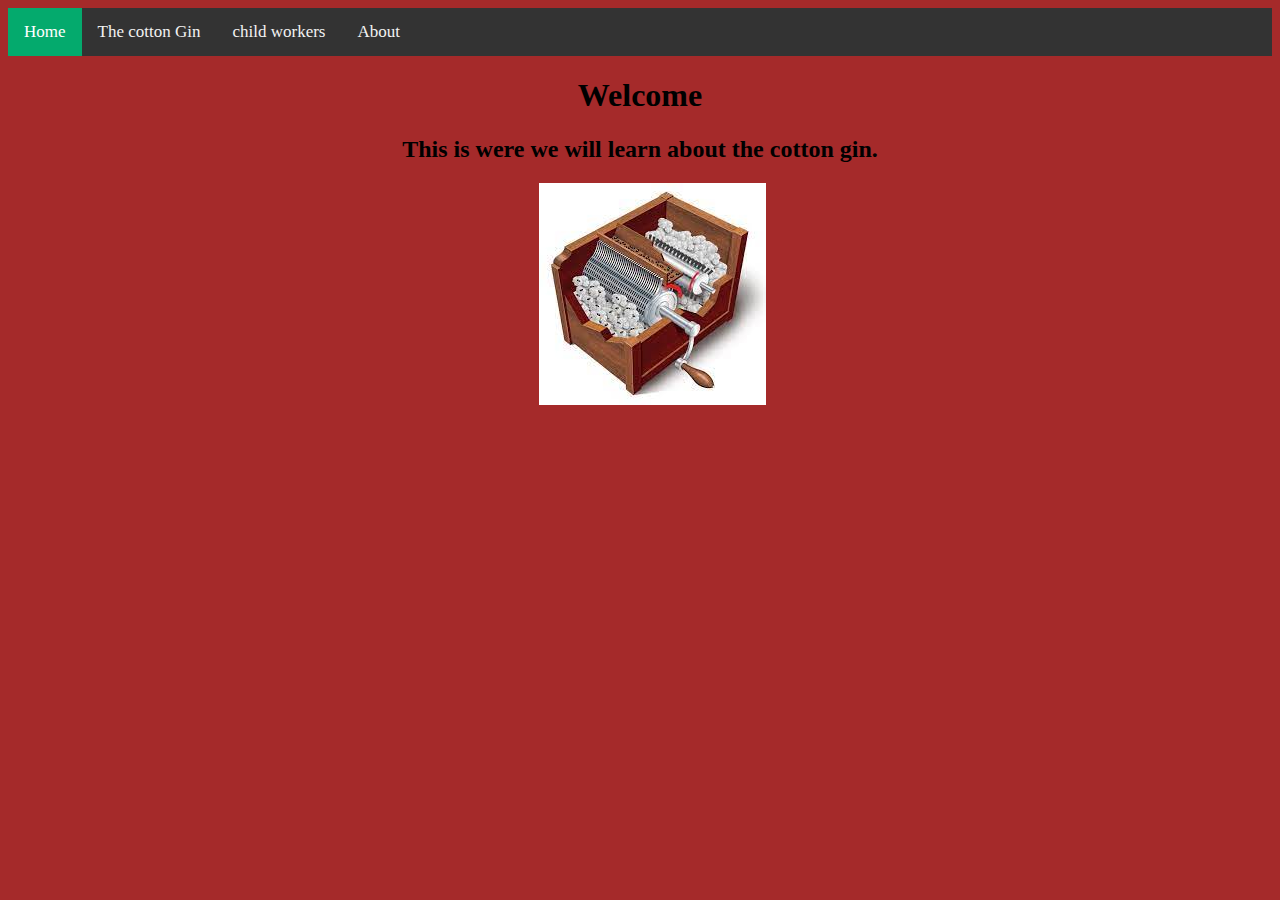
<file: index.html>
<html>
    <head>
        <title>the Industrial Revolution</title>
           <div class="topnav">
  <a class="active" href="index.html">Home</a>
  <a href="thecottongin.html">The cotton Gin</a>
  <a href="childwork.html">child workers</a>
  <a href="about.html">About</a>
</div>
       

        <!-- Load external CSS styles -->
        <link rel="stylesheet" href="styles.css">
</head>
    <body>
        <div class="centre1"><h1>Welcome</h1></div>
        <div class="centre2"><h2>This is were we will learn about the cotton gin.</h2></div>
        <div class="image"><img src="[data-uri]" alt="Cotton Gin Cutaway Illustration by Graham Studios | Directory of  Illustration"/></div>
        
    </body>
</html>
</file>
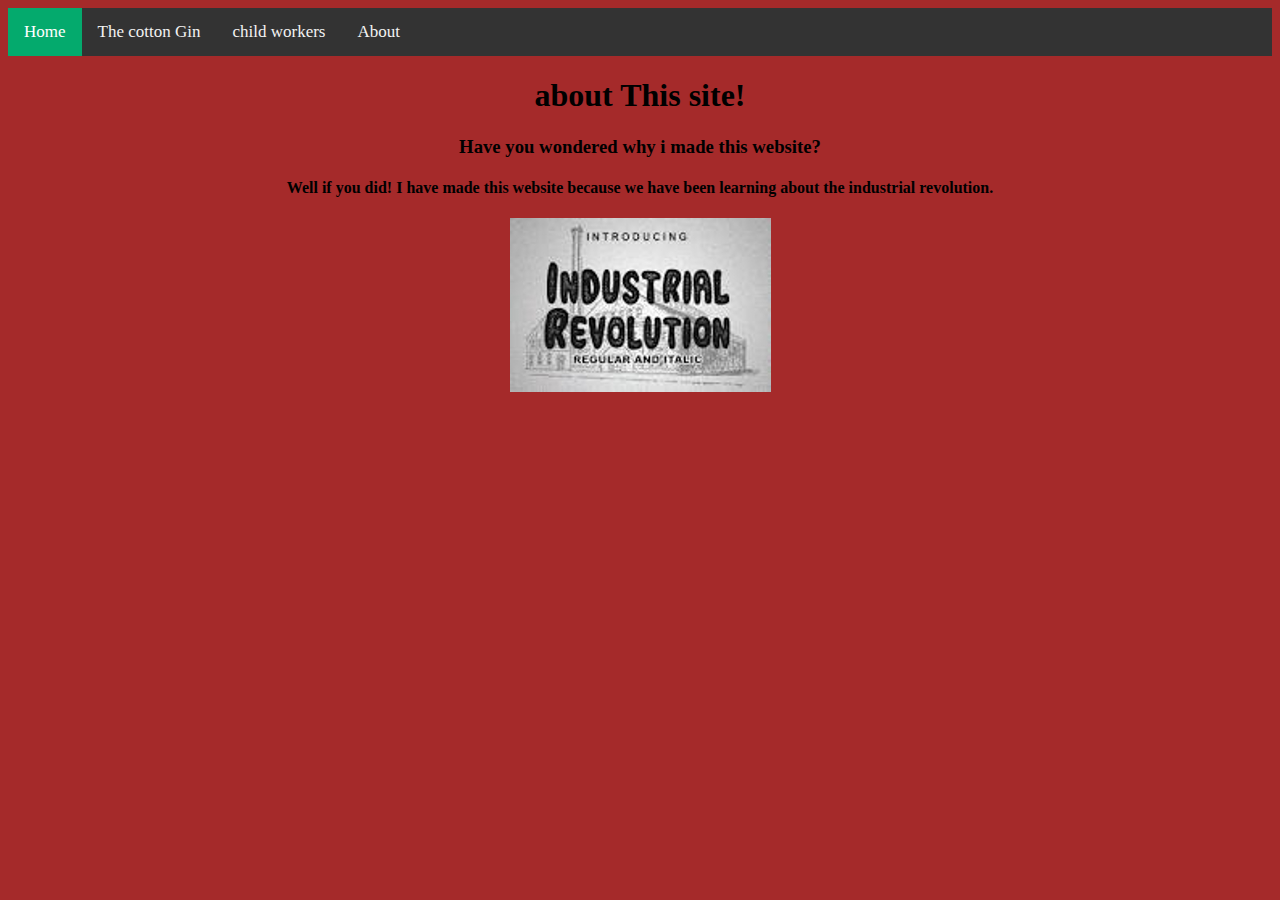
<file: about.html>
<html>
       <head>
        <title>About This site!!</title>
           <div class="topnav">
  <a class="active" href="index.html">Home</a>
  <a href="thecottongin.html">The cotton Gin</a>
  <a href="childwork.html">child workers</a>
  <a href="about.html">About</a>
</div>
       

        <!-- Load external CSS styles -->
        <link rel="stylesheet" href="styles.css">
</head>

    <body>
        <center><h1>about This site!</h1>
        <h3>Have you wondered why i made this website?</h3>
        <h4>Well if you did! I have made this website because we have been learning about the industrial revolution.</h4>
            <img src="indcover.jpeg" alt="cover"/>
        </center>
    </body>
</html>
</file>
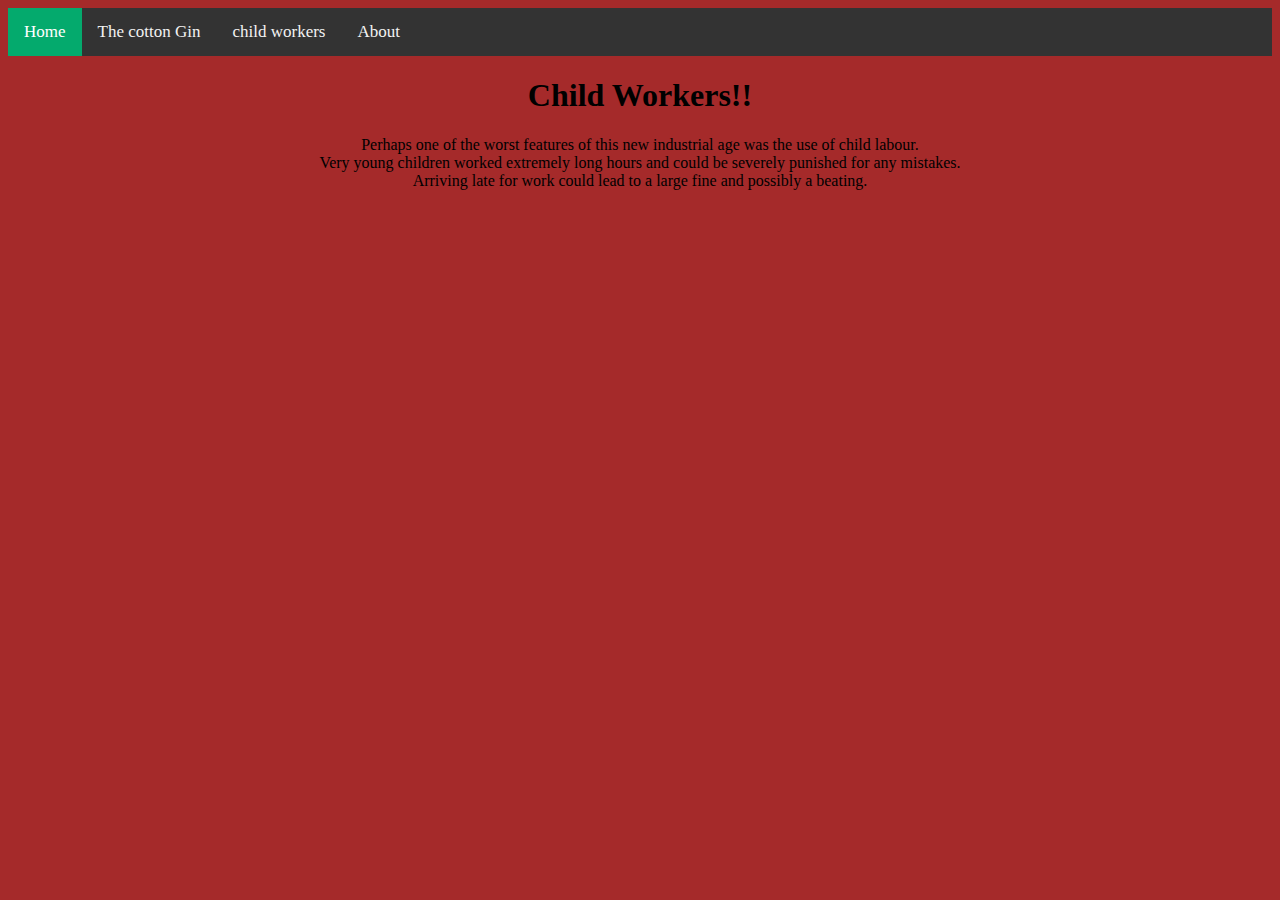
<file: childwork.html>
<html>
    <head><title>Child Workers</title>
           <div class="topnav">
  <a class="active" href="index.html">Home</a>
  <a href="thecottongin.html">The cotton Gin</a>
  <a href="childwork.html">child workers</a>
  <a href="about.html">About</a>
</div>
       

        <!-- Load external CSS styles -->
        <link rel="stylesheet" href="styles.css">
    </head>
    <body>
        <center><h1>Child Workers!!</h1></center>
        <center><p>Perhaps one of the worst features of this new industrial age was the use of child labour.
            <br>
            Very young children worked extremely long hours and could be severely punished for any mistakes. 
            <br>
            Arriving late for work could lead to a large fine and possibly a beating.</p></center>
            </body>
</html>
</file>
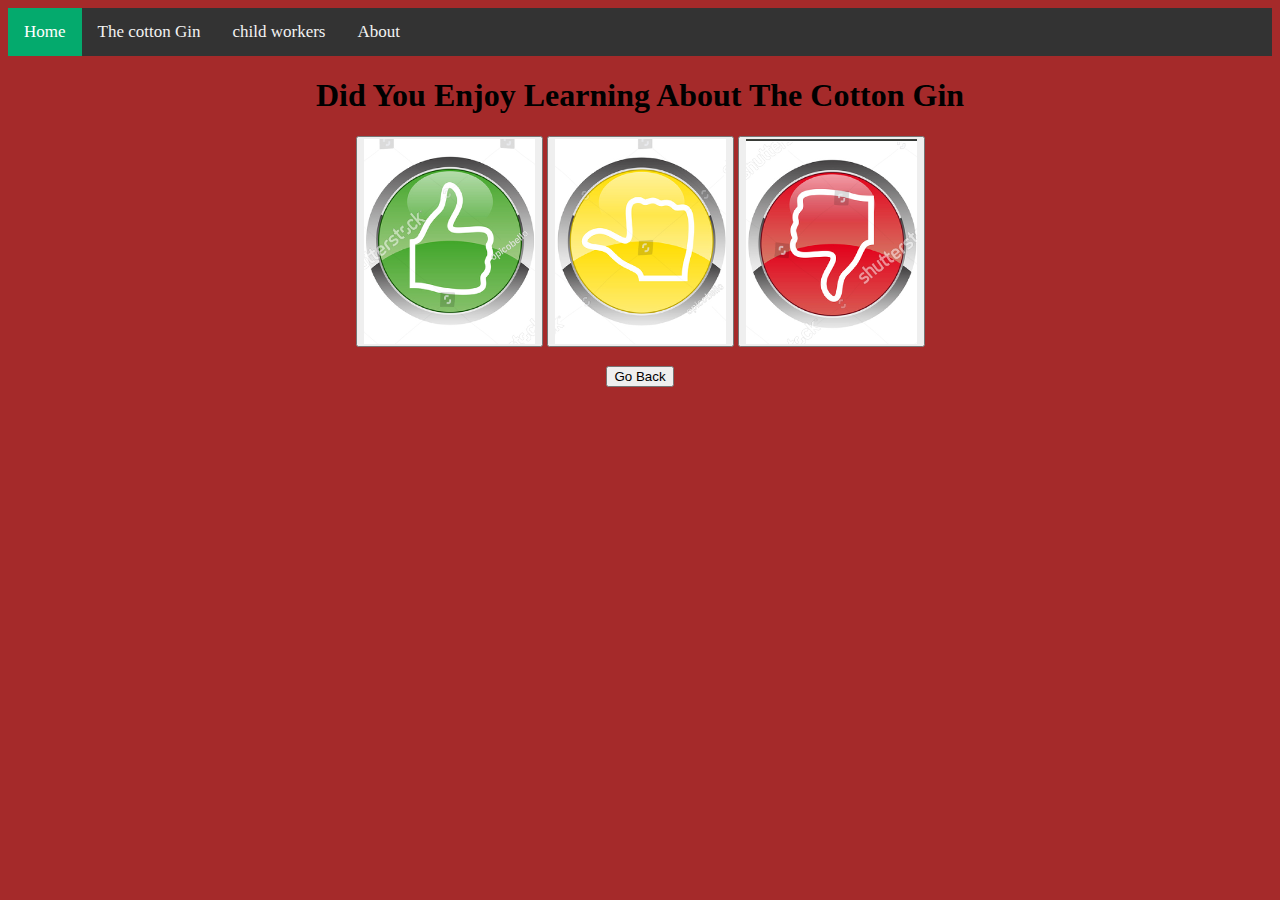
<file: didyouenjoy.html>
<html>
<head><title>Did You Enjoy?</title>
           <div class="topnav">
  <a class="active" href="index.html">Home</a>
  <a href="thecottongin.html">The cotton Gin</a>
  <a href="childwork.html">child workers</a>
  <a href="about.html">About</a>
</div>
       

        <!-- Load external CSS styles -->
        <link rel="stylesheet" href="styles.css">
    </head>
    <body>
        <center><h1>Did You Enjoy Learning About The Cotton Gin</h1></center>
      <center><button onclick="myFunction()"><img src="up.png" alt="Yes" border="0"/>
      </button>
<script>
function myFunction() {
  alert("Thanks For Your Fedback");
}
</script>

           <button onclick="myFunction()"><img src="middle.png" alt="mid" border="0"/>
      </button>
<script>
function myFunction() {
  alert("Thanks For Your Fedback");
}
</script>

        <button onclick="myFunction()"><img src="down.png" alt="No" border="0"/>
      </button>
<script>
function myFunction() {
  alert("Thanks For Your Fedback");
}
</script>
          <br>
          <br>
           <a href="thecottongin2.html"><button type="button">Go Back</button></a>

    </body>
    </html>
</file>
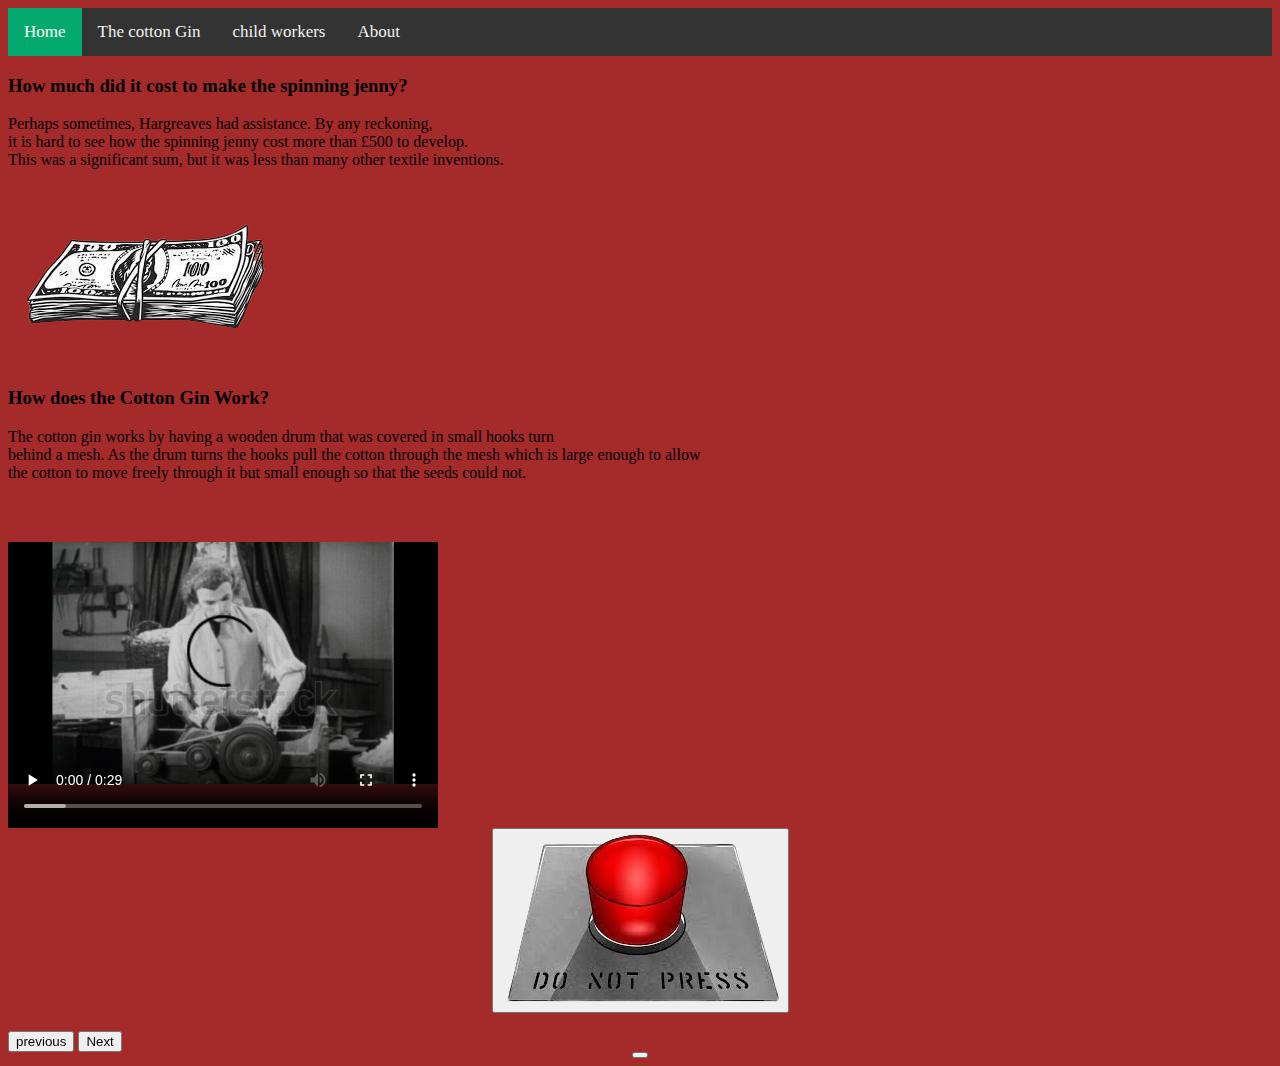
<file: thecottongin2.html>
<html>
     <head><title>the cotton gin</title>
           <div class="topnav">
  <a class="active" href="index.html">Home</a>
  <a href="thecottongin.html">The cotton Gin</a>
  <a href="childwork.html">child workers</a>
  <a href="about.html">About</a>
</div>
       

        <!-- Load external CSS styles -->
        <link rel="stylesheet" href="styles.css">
    </head>
    <body>
        <h3>How much did it cost to make the spinning jenny?</h3>
        <p>Perhaps sometimes, Hargreaves had assistance. By any reckoning,
            <br>
            it is hard to see how the spinning jenny cost more than £500 to develop.
            <br>
            This was a significant sum, but it was less than many other textile inventions.</p>
  <img src="money.png" alt="money">
        <br>
        <h3>How does the Cotton Gin Work?</h3>
        <P>The cotton gin works by having a wooden drum that was covered in small hooks turn
            <br>
            behind a mesh. As the drum turns the hooks pull the cotton through the mesh which is large enough to allow<br>
            the cotton to move freely through it but small enough so that the seeds could not.</P>
           <video width="430" height="330" controls>
  <source src="gin.webm" type="video/webm">
</video>
        <br>
         <center><a href="didyouenjoy.html"><button type="button"><img src="dontpress-removebg-preview.png" alt="buttonpng" border="0"/>
      </button></a></center>
<br>
        <a href="thecottongin.html"><button type="button">previous</button></a>
        <a href="TheCottonIndustry.html"><button type="button">Next</button></a>
       <center><a href="didyouenjoy.html"><button type="button">
      
    </body>
</html>
</file>
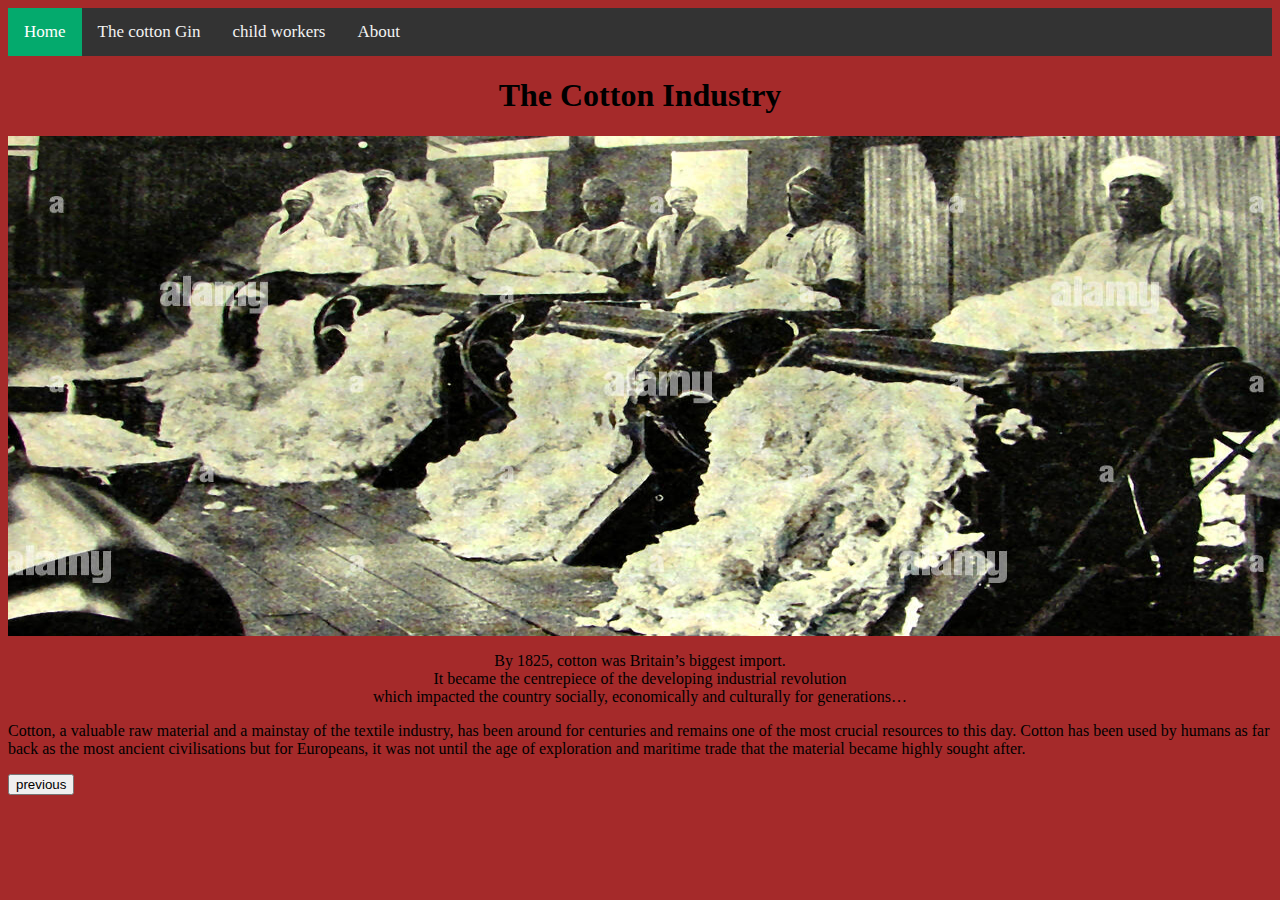
<file: TheCottonIndustry.html>
<html>
    <head>
        <title>the cotton industry</title>
           <div class="topnav">
  <a class="active" href="index.html">Home</a>
  <a href="thecottongin.html">The cotton Gin</a>
  <a href="childwork.html">child workers</a>
  <a href="about.html">About</a>
</div>
       

        <!-- Load external CSS styles -->
        <link rel="stylesheet" href="styles.css">
    </head>
    <body>
        <center><h1>The Cotton Industry</h1></center>
    
       <center><img src="download (6).jpeg" alt="the cotton industry"  width="1300" 
     height="500"></center>

       <center><p>By 1825, cotton was Britain’s biggest import. 
            <br>
            It became the centrepiece of the developing industrial revolution
            <br>
      which impacted the country socially, economically and culturally for generations…</p></center>
        <p>Cotton, a valuable raw material and a mainstay of the textile industry, has been around for centuries and remains one of the most crucial resources to this day. Cotton has been used by humans as far back as the most ancient civilisations but for Europeans, it was not until the age of exploration and maritime trade that the material became highly sought after.</p>
    <a href="thecottongin2.html"><button type="button">previous</button></a>
    </body>
</html>
</file>
<file: styles.css>
/* Add a black background color to the top navigation */
.topnav {
  background-color: #333;
  overflow: hidden;
}

/* Style the links inside the navigation bar */
.topnav a {
  float: left;
  color: #f2f2f2;
  text-align: center;
  padding: 14px 16px;
  text-decoration: none;
  font-size: 17px;
}

/* Change the color of links on hover */
.topnav a:hover {
  background-color: #ddd;
  color: black;
}

/* Add a color to the active/current link */
.topnav a.active {
  background-color: #04AA6D;
  color: white;
}


.centre1 {
  text-align: center;
}


body {
  background-color: brown;
}


.image {
  display: block;
  margin-left: auto;
  margin-right: auto;
  width: 16%;
}


.centre2 {
    text-align:center;
}
</file>
